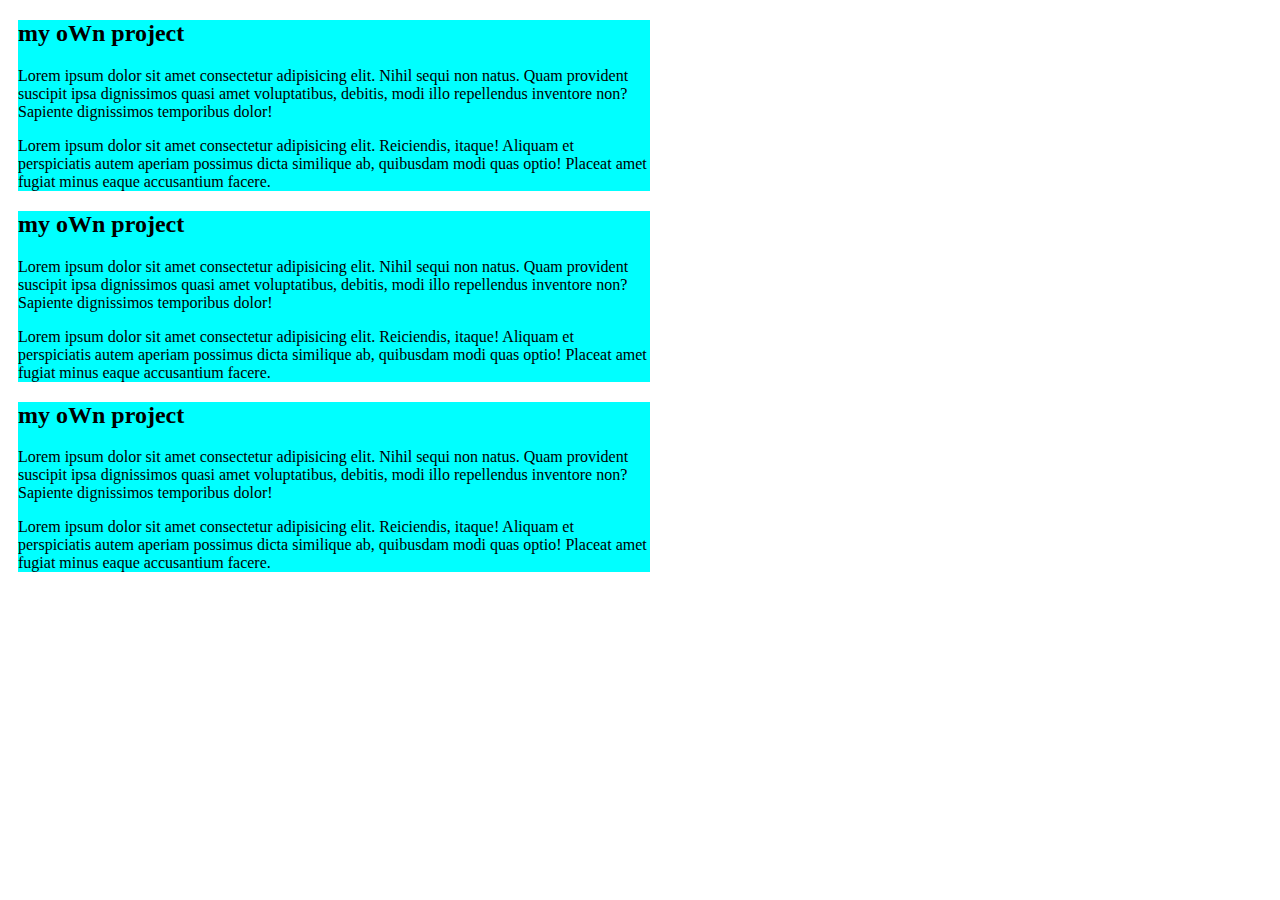
<file: index.html>
<!DOCTYPE html>
<html lang="en">
<head>
    <meta charset="UTF-8">
    <meta name="viewport" content="width=device-width, initial-scale=1.0">
    <title>hello man</title>
  <link rel="stylesheet" href="simple.css">
</head>
<body>
    <div class="mula">
<h2>my oWn project</h2>
<p>Lorem ipsum dolor sit amet consectetur adipisicing elit. Nihil sequi non natus. Quam provident suscipit ipsa dignissimos quasi amet voluptatibus, debitis, modi illo repellendus inventore non? Sapiente dignissimos temporibus dolor!</p>

<p>
    Lorem ipsum dolor sit amet consectetur adipisicing elit. Reiciendis, itaque! Aliquam et perspiciatis autem aperiam possimus dicta similique ab, quibusdam modi quas optio! Placeat amet fugiat minus eaque accusantium facere.
</p>

    </div>
      <div class="mula">
<h2>my oWn project</h2>
<p>Lorem ipsum dolor sit amet consectetur adipisicing elit. Nihil sequi non natus. Quam provident suscipit ipsa dignissimos quasi amet voluptatibus, debitis, modi illo repellendus inventore non? Sapiente dignissimos temporibus dolor!</p>

<p>
    Lorem ipsum dolor sit amet consectetur adipisicing elit. Reiciendis, itaque! Aliquam et perspiciatis autem aperiam possimus dicta similique ab, quibusdam modi quas optio! Placeat amet fugiat minus eaque accusantium facere.
</p>

    </div>
      <div class="mula">
<h2>my oWn project</h2>
<p>Lorem ipsum dolor sit amet consectetur adipisicing elit. Nihil sequi non natus. Quam provident suscipit ipsa dignissimos quasi amet voluptatibus, debitis, modi illo repellendus inventore non? Sapiente dignissimos temporibus dolor!</p>

<p>
    Lorem ipsum dolor sit amet consectetur adipisicing elit. Reiciendis, itaque! Aliquam et perspiciatis autem aperiam possimus dicta similique ab, quibusdam modi quas optio! Placeat amet fugiat minus eaque accusantium facere.
</p>

    </div>
</body>
</html>
</file>
<file: simple.css>
.mula{

background-color: aqua;
width: 50%;
margin: 10px;
}
</file>
